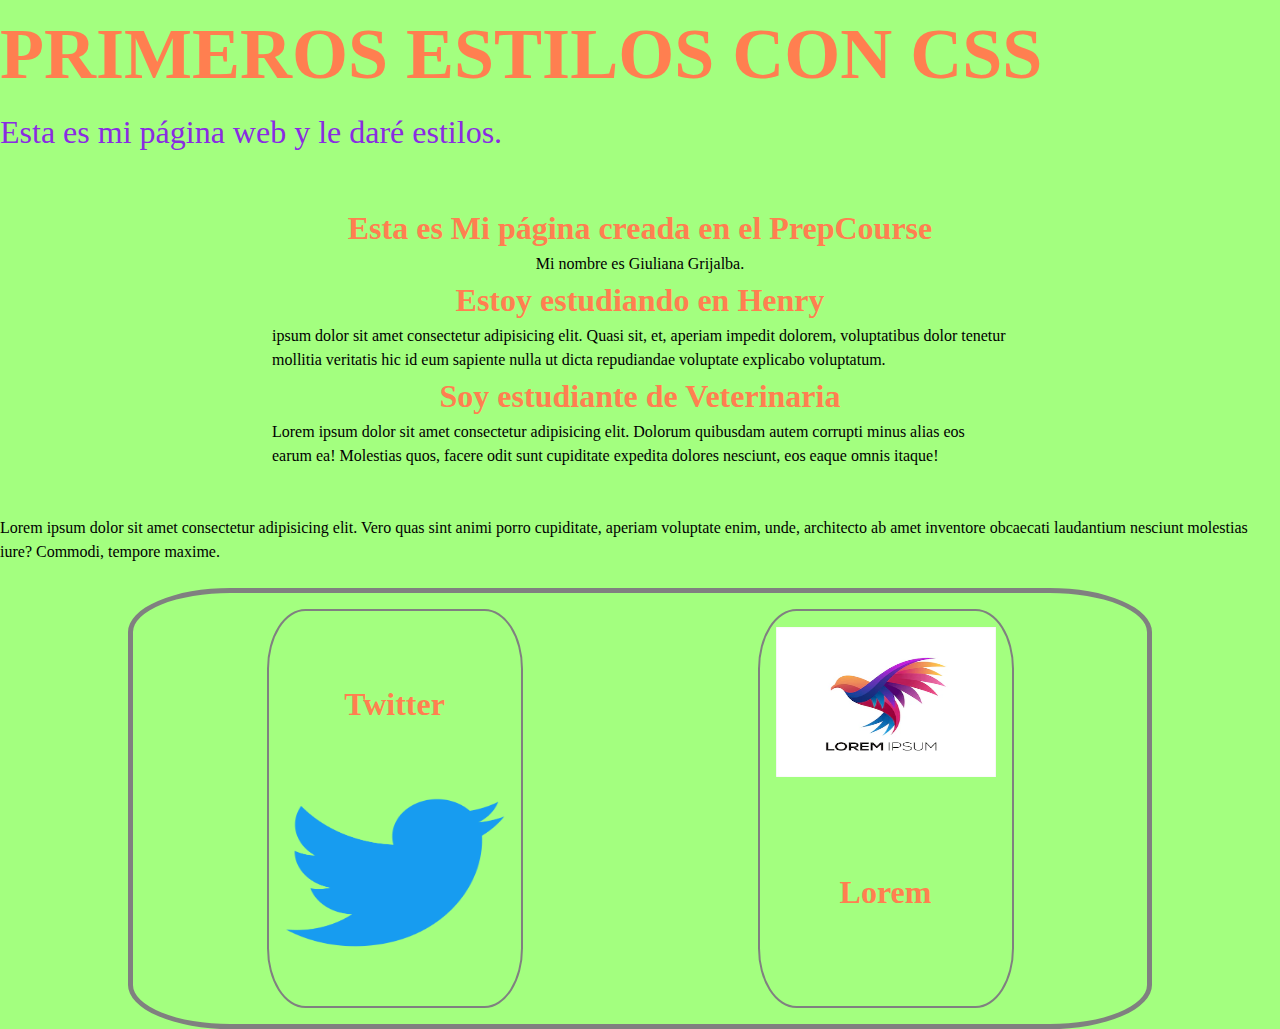
<file: carpetahtml/tecnica ccs/index.html>
<!DOCTYPE html> 
<html lang="es"> 

    <head>
        <title>Mi página web</title>
        <link rel="stylesheet" type="text/css" href="estilos.css"/>
        <link rel="stylesheet" href="reset.css"/>
</head> 
<body class="fondo"> 
    <h1 class="title" id="principal"> PRIMEROS ESTILOS CON CSS</h1> 
    <p class="miTexto">Esta es mi página web y le daré estilos.</p> 
</body>



<body>
    <header>

        <div id="titulo">
    <h2 class="title">Esta es Mi página creada en el PrepCourse</h2>
         <p>Mi nombre es Giuliana Grijalba.</p>

    <h3 class="title">Estoy estudiando en Henry </h3>
         <p>ipsum dolor sit amet consectetur adipisicing elit. Quasi sit, et, 
           aperiam impedit dolorem, voluptatibus dolor tenetur mollitia veritatis hic
            id eum sapiente nulla ut dicta repudiandae voluptate explicabo voluptatum.</p>

     <h4 class="title">Soy estudiante de Veterinaria</h4>
     
     <p>Lorem ipsum dolor sit amet consectetur adipisicing elit. Dolorum quibusdam autem
         corrupti minus alias eos earum ea! Molestias quos, facere odit sunt cupiditate expedita
          dolores nesciunt, eos eaque omnis itaque!</p>
        </div>

        </header>
         </body>

         <article>

            <p>Lorem ipsum dolor sit amet consectetur adipisicing elit. Vero quas sint animi porro
                 cupiditate, aperiam voluptate enim, unde, architecto ab amet inventore obcaecati 
                 laudantium nesciunt molestias iure? Commodi, tempore maxime.</p>
            <div id="cards-containers">

        <div class="cards">
        <h5 class="title">Twitter </h5>
         <img src="Logo_of_Twitter.svg.png" class="logo"/> 
        </div>
        
        <div class="cards">
        <img src="vector-degradado-logotipo-colorido-pajaro_343694-1365.webp" class="logo"/>
        <h6 class="title">Lorem </h6>   
    </div> 

    </div>
        </article>
    

</html>
</file>
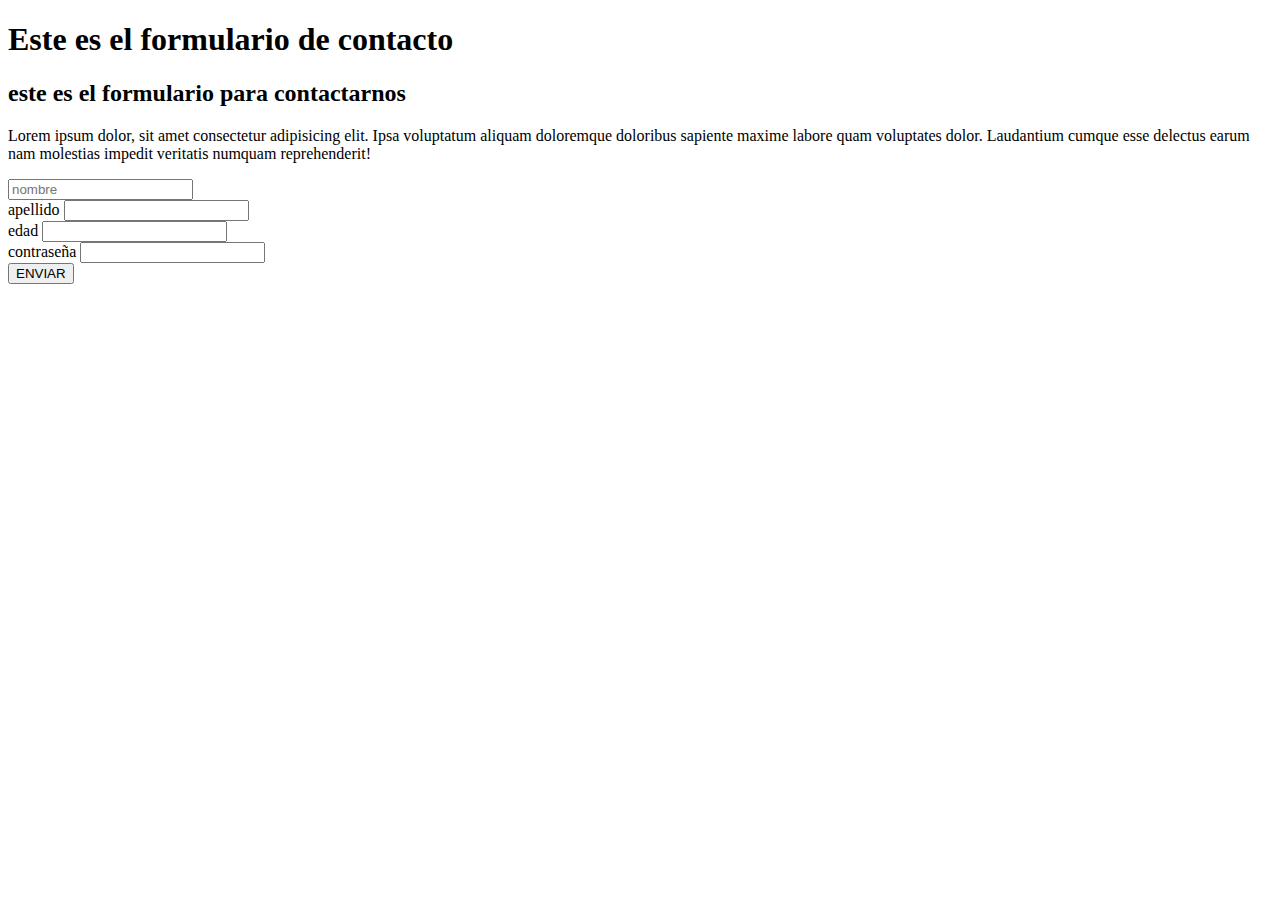
<file: carpetahtml/contacto.html>
<!DOCTYPE html>
<html lang="en">
<head>
    <meta charset="UTF-8">
    <meta name="viewport" content="width=device-width, initial-scale=1.0">
    <title>Document</title>
</head>
<body>
    <header>  
        <h1>Este es el formulario de contacto</h1>
    </header>
    <main> 
        <div>
        <h2>este es el formulario para contactarnos</h2>
        <p>Lorem ipsum dolor, sit amet consectetur adipisicing elit. Ipsa voluptatum aliquam doloremque doloribus sapiente maxime labore quam voluptates dolor. Laudantium cumque esse delectus earum nam molestias impedit veritatis numquam reprehenderit!</p>
    </div>

    <form>
<div>   
    
        <input type="text" name="nombre" placeholder="nombre"> 
    </div>
    <div>
        <label for="apellido">apellido</label>
        <input type="text" name="apellido">
    </div>

<div>
    <label for="edad">edad</label>
    <input type="number" name="edad">
</div>

<div>
<label for="password"> contraseña </label>
<input type="password" name="contraseña"> 

</div>

<button>ENVIAR</button>
    </form>
    
    </main>
</body>
</html>
</file>
<file: carpetahtml/tecnica ccs/estilos.css>
.fondo {
    background-color: rgb(163, 255, 127);
}

.miTexto {
    font-size: 2em;
    color: blueviolet;
    
}
.title {
    font-size: 2em;
color: coral;
}

#principal {
    font-size: 4.5em;

}
.logo {
    width: 220px;
    height: 150px;
}
#titulo {

width: 65vw;
margin: auto;
padding: 3em;
display: flex;
flex-direction: column;
align-items: center;
}

.cards {
    border: 2px solid gray;
    width: fit-content;
    padding: 1em 1em 1em 1em;
    border-radius: 15%;
    transition: 1s;
    display: flex;
    flex-direction: column;
    gap: 1em;
    align-items: center;
}

.cards:hover{
    background-color: aqua;
}

#cards-containers{
width: 80vw;
margin: auto;
margin-top: 1.5em;
border: 5px solid gray;
border-radius: 10%;
padding: 1em;
display: flex;
flex-direction: row;
justify-content: space-around;
}
</file>
